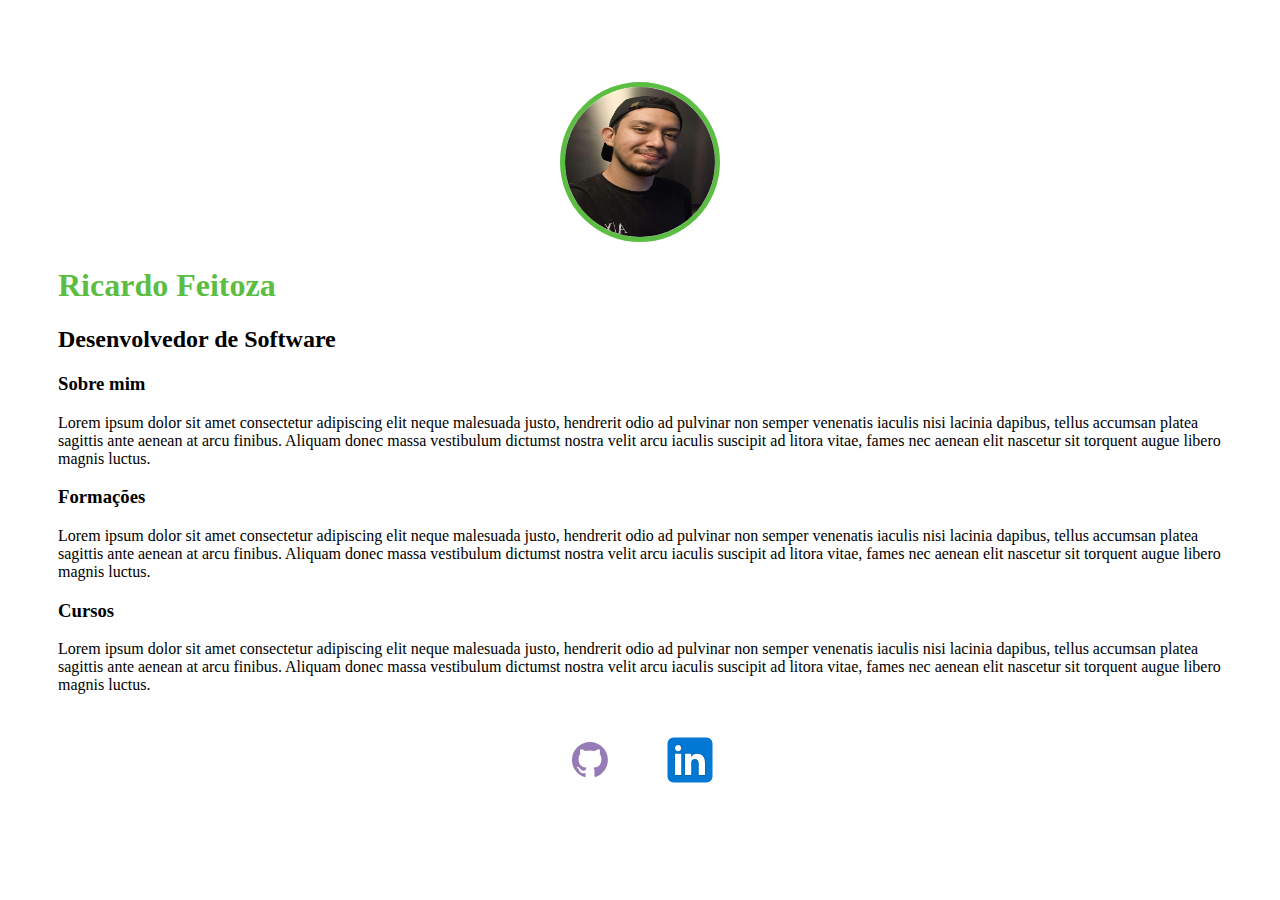
<file: index.html>
<!DOCTYPE html>
<html lang="en">
<head>
    <meta charset="UTF-8">
    <meta name="viewport" content="width=device-width, initial-scale=1.0">
    <title>Ricardo Feitoza</title>
    <link rel="stylesheet" href="index.css">
</head>
<body>
    <div class="container">
        <nav>
        <ul>
            <li>
                <a href="index.html">Sobre mim</a>
            </li>
            <li>
                <a href="project.html">Projetos</a>
            </li>
            <li>
                <a href="contact.html">Contato</a>
            </li>
        </ul>
    </nav>

    <header>
        <div class="center">
            <img src="./img/foto.jpg">
        </div>
        <h1>Ricardo Feitoza</h1>
        <h2>Desenvolvedor de Software</h2>
    </header>

    <main>
        <section>
            <h3>Sobre mim</h3>
            <p>
                Lorem ipsum dolor sit amet consectetur adipiscing elit neque malesuada justo, hendrerit odio ad pulvinar non semper venenatis iaculis nisi lacinia dapibus, tellus accumsan platea sagittis ante aenean at arcu finibus. Aliquam donec massa vestibulum dictumst nostra velit arcu iaculis suscipit ad litora vitae, fames nec aenean elit nascetur sit torquent augue libero magnis luctus.
            </p>
        </section>
        <section>
            <h3>Formações</h3>
            <p>
                Lorem ipsum dolor sit amet consectetur adipiscing elit neque malesuada justo, hendrerit odio ad pulvinar non semper venenatis iaculis nisi lacinia dapibus, tellus accumsan platea sagittis ante aenean at arcu finibus. Aliquam donec massa vestibulum dictumst nostra velit arcu iaculis suscipit ad litora vitae, fames nec aenean elit nascetur sit torquent augue libero magnis luctus.
            </p>
        </section>
        <section>
            <h3>Cursos</h3>
            <p>
                Lorem ipsum dolor sit amet consectetur adipiscing elit neque malesuada justo, hendrerit odio ad pulvinar non semper venenatis iaculis nisi lacinia dapibus, tellus accumsan platea sagittis ante aenean at arcu finibus. Aliquam donec massa vestibulum dictumst nostra velit arcu iaculis suscipit ad litora vitae, fames nec aenean elit nascetur sit torquent augue libero magnis luctus.
            </p>
        </section>
    </main>

    <footer>
        <a href="https://github.com/RicardoSpike" target="blank" rel="nooper noreferrer">
            <img src="./img/github.svg"></img>
            <p>Github</p>
        </a>
        <a href="https://www.linkedin.com/in/ricardo-feitoza/" target="blank" rel="nooper noreferrer">
            <img src="./img/linkedin.svg"></img>
            <p>LinkedIn</p>
        </a>
    
    </footer>
    </div>
</body>

</html>
</file>
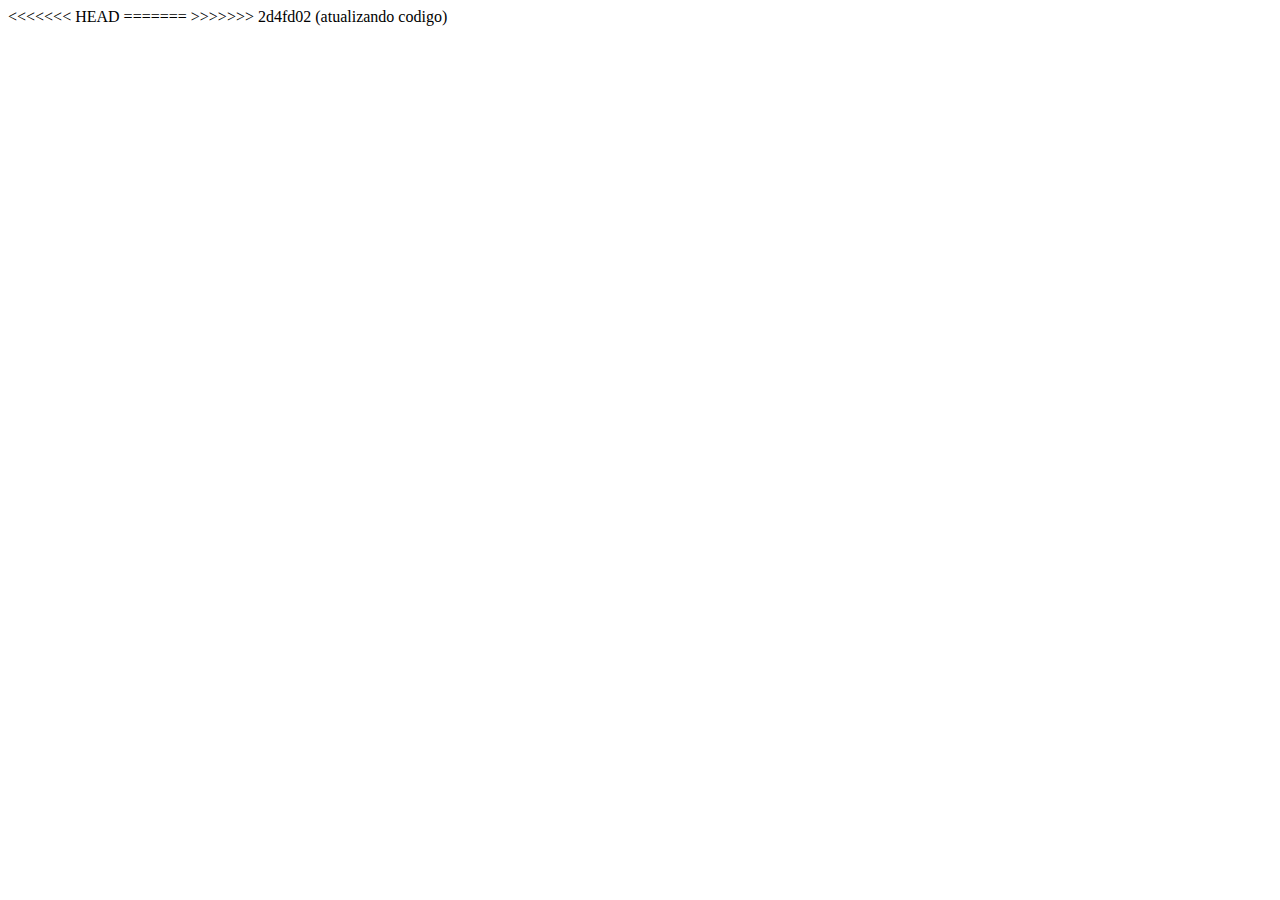
<file: project.html>
<<<<<<< HEAD
<!DOCTYPE html>
<html lang="en">
<head>
    <meta charset="UTF-8">
    <meta name="viewport" content="width=device-width, initial-scale=1.0">
    <title>Document</title>
</head>
<body>
    
</body>
=======
<!DOCTYPE html>
<html lang="en">
<head>
    <meta charset="UTF-8">
    <meta name="viewport" content="width=device-width, initial-scale=1.0">
    <title>Document</title>
</head>
<body>
    
</body>
>>>>>>> 2d4fd02 (atualizando codigo)
</html>
</file>
<file: index.css>
<<<<<<< HEAD
body{
    color: white;
    background-color: black;
    font-family: Arial, Helvetica, sans-serif;
}

ul{
    display: flex;
    justify-content: space-between;
    list-style-type: none;
    align-items: center;
    padding: 16px;
}

a {
    color: white;
    text-decoration: none;
}

header img {
    width: 150px;
    height: 150px;
    border-radius: 50%;
    border: 5px solid #5bbe42
}

.center {
    text-align: center;
}

h1 {
    color:#5bbe42
}

footer img {
    width: 60px;
    height: 60px;
}

footer {
    display: flex;
    justify-content: center;
    text-align: center;
}

footer a {
    margin: 20px;
}

footer p{
    margin-top: 2px;
}

.container {
    padding: 0px 50px;
}

nav a:hover {
    color: #5bbe42;  
=======
body{
    color: white;
    background-color: black;
    font-family: Arial, Helvetica, sans-serif;
}

ul{
    display: flex;
    justify-content: space-between;
    list-style-type: none;
    align-items: center;
    padding: 16px;
}

a {
    color: white;
    text-decoration: none;
}

header img {
    width: 150px;
    height: 150px;
    border-radius: 50%;
    border: 5px solid #5bbe42
}

.center {
    text-align: center;
    margin-left: auto;
    margin-right: auto;
    width: 50%;
}

h1 {
    color:#5bbe42
}

footer img {
    width: 60px;
    height: 60px;
}

footer {
    display: flex;
    justify-content: center;
    text-align: center;
}

footer a {
    margin: 20px;
}

footer p{
    margin-top: 2px;
}

.container {
    padding: 0px 50px;
}

nav a:hover {
    color: #5bbe42;  
>>>>>>> 2d4fd02 (atualizando codigo)
}
</file>
